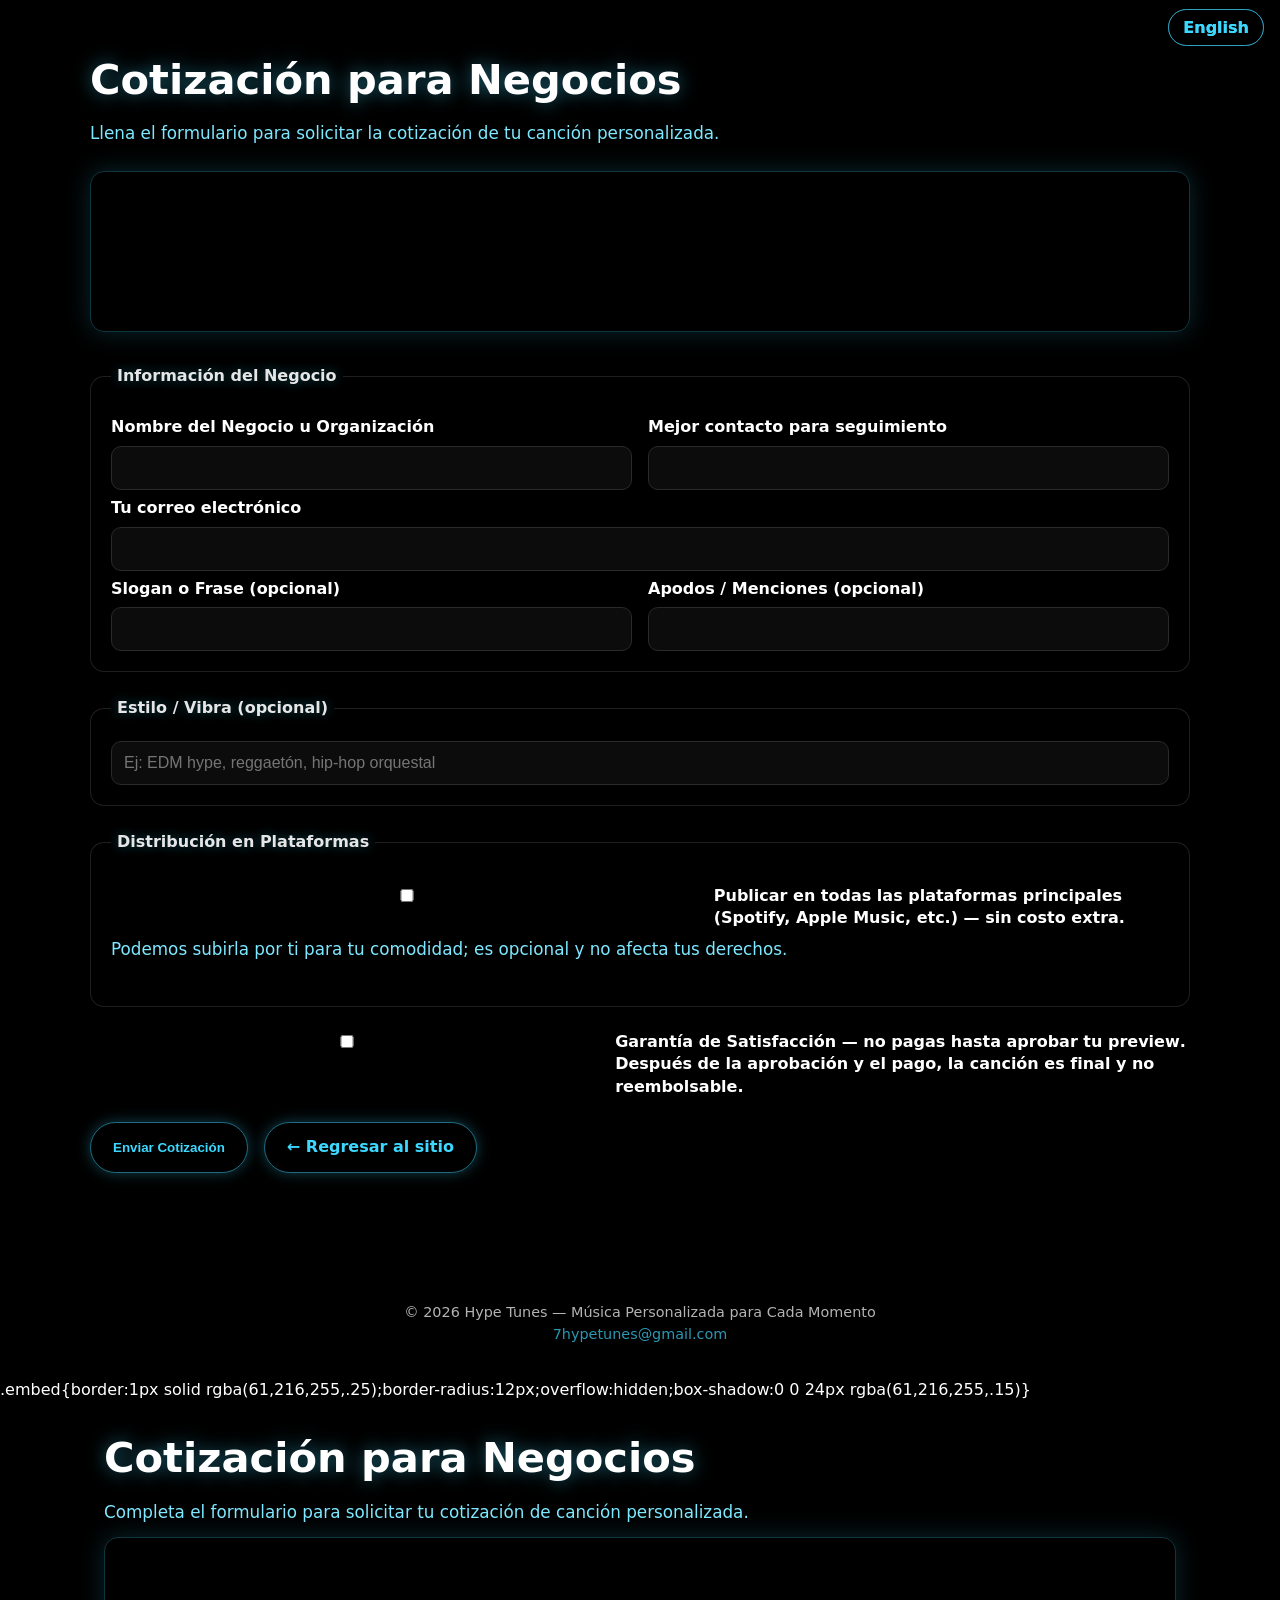
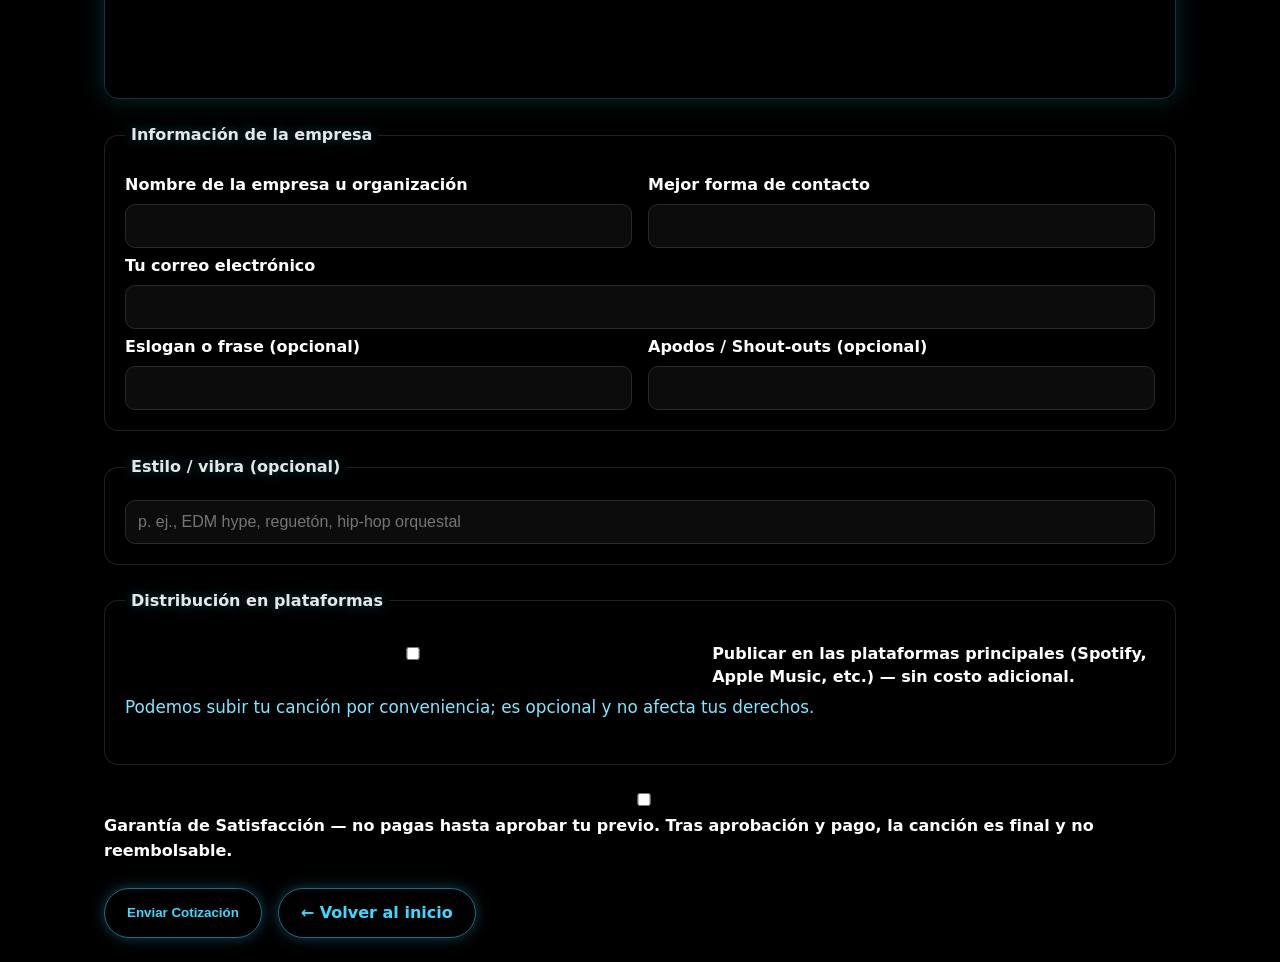
<file: business-order-es.html>
<!doctype html>
<html lang="es">
<head>
<title>Cotización para Negocios | Hype Tunes</title>
<meta name="description" content="Solicita una cotización para un himno personalizado para tu marca o gimnasio.">
<meta charset="utf-8">
<meta name="viewport" content="width=device-width, initial-scale=1">

<link rel="icon" type="image/png" href="images/favicon-32.png" sizes="32x32">
<link rel="apple-touch-icon" href="images/apple-touch-icon.png" sizes="180x180">
<meta name="theme-color" content="#3dd8ff">

<style>
/* GLOBAL */
*{box-sizing:border-box}
html,body{
  margin:0;background:#000;color:#fff;
  font-family:Inter,system-ui,-apple-system,Segoe UI,Roboto;
  line-height:1.55;
}

/* BACKGROUND */
#energy{position:fixed;inset:0;z-index:0;filter:brightness(1.05) contrast(1.05)}
.overlay{
  position:fixed;inset:0;z-index:1;
  background:radial-gradient(ellipse at center,
    rgba(0,0,0,.15) 0%,
    rgba(0,0,0,.65) 55%,
    rgba(0,0,0,.9) 100%)
}

/* LAYOUT */
.container{
  position:relative;z-index:2;
  width:min(1100px,94vw);
  margin:auto;padding:48px 0;
}
h1{
  font-size:clamp(2rem,4vw,2.6rem);
  font-weight:900;margin:0 0 8px;
  text-shadow:0 0 18px rgba(61,216,255,.45)
}
p.hint{
  margin:0 0 24px;
  color:#7de8ff;
  font-size:1.05rem;
}

/* LANGUAGE */
.lang{
  position:fixed;top:16px;right:16px;z-index:3
}
.lang a{
  padding:8px 14px;border-radius:999px;
  border:1px solid rgba(61,216,255,.5);
  color:#3dd8ff;text-decoration:none;font-weight:700;
}
.lang a:hover{
  color:#ff4dd8;border-color:#ff4dd8;
  box-shadow:0 0 16px rgba(255,77,216,.45)
}

/* EMBED */
.embed{
  border:1px solid rgba(61,216,255,.25);
  border-radius:14px;overflow:hidden;
  box-shadow:0 0 24px rgba(61,216,255,.18);
  margin-bottom:32px;
}

/* FORM */
fieldset{
  border:1px solid rgba(255,255,255,.12);
  border-radius:14px;
  padding:20px;margin:24px 0;
  background:rgba(0,0,0,.35);
  backdrop-filter:blur(4px);
}
legend{
  padding:0 6px;
  font-weight:700;
  opacity:.9;
  text-shadow:0 0 12px rgba(61,216,255,.4);
}
label{display:block;margin:6px 0 6px;font-weight:600}
input,select,textarea{
  width:100%;padding:12px;
  border-radius:10px;border:1px solid #2a2a2a;
  background:#0c0c0c;color:#fff;
  font-size:1rem;
}
textarea{min-height:130px;resize:vertical}

.row{display:grid;gap:16px}
.row.two{grid-template-columns:1fr}
@media(min-width:760px){.row.two{grid-template-columns:1fr 1fr}}

/* CHECKBOX */
label.checkbox{
  display:flex;gap:12px;align-items:flex-start;
  line-height:1.4;margin-top:10px;
}
label.checkbox input[type=checkbox]{
  margin-top:4px;
}

/* BUTTONS */
.links-row{
  display:flex;gap:16px;flex-wrap:wrap;
  margin-top:24px;
}
.btn{
  display:inline-block;padding:12px 22px;
  border-radius:999px;font-weight:800;
  text-decoration:none;cursor:pointer;
  border:1px solid rgba(61,216,255,.5);
  color:#3dd8ff;background:transparent;
  box-shadow:0 0 14px rgba(61,216,255,.3);
  transition:.2s ease;
}
.btn:hover{
  color:#ff4dd8;border-color:#ff4dd8;
  box-shadow:0 0 18px rgba(255,77,216,.45)
}

/* FOOTER */
footer{
  margin-top:48px;padding:32px 0;text-align:center;
  opacity:.7;font-size:.9rem
}
footer a{color:#3dd8ff;text-decoration:none}
footer a:hover{color:#ff4dd8}
</style>
</head>

<body>
<canvas id="energy"></canvas>
<div class="overlay"></div>

<div class="lang"><a href="business-order.html">English</a></div>

<div class="container">
  <h1>Cotización para Negocios</h1>
  <p class="hint">Llena el formulario para solicitar la cotización de tu canción personalizada.</p>

  <div class="embed">
    <iframe style="border-radius:14px;" src="https://open.spotify.com/embed/playlist/2nPrdeClSMlgYXi3K6JINV" width="100%" height="152" frameborder="0" allow="encrypted-media"></iframe>
  </div>

  <form name="order-business-es" method="POST" data-netlify="true" netlify-honeypot="bot-field" action="/thanks.html" enctype="multipart/form-data">
    <input type="hidden" name="form-name" value="order-business-es">
    <div style="display:none;"><label>No llenar: <input name="bot-field"></label></div>

    <fieldset>
      <legend>Información del Negocio</legend>
      <div class="row two">
        <div>
          <label for="businessName">Nombre del Negocio u Organización</label>
          <input id="businessName" name="Nombre del Negocio" required>
        </div>
        <div>
          <label for="contactBiz">Mejor contacto para seguimiento</label>
          <input id="contactBiz" name="Contacto (Correo o Teléfono)" required>
        </div>
      </div>

      <div>
        <label for="email">Tu correo electrónico</label>
        <input id="email" type="email" name="Correo" required>
      </div>

      <div class="row two">
        <div>
          <label for="slogan">Slogan o Frase <span class="hint">(opcional)</span></label>
          <input id="slogan" name="Slogan">
        </div>
        <div>
          <label for="nicknames">Apodos / Menciones <span class="hint">(opcional)</span></label>
          <input id="nicknames" name="Menciones">
        </div>
      </div>
    </fieldset>

    <fieldset>
      <legend>Estilo / Vibra <span class="hint">(opcional)</span></legend>
      <input id="styleVibe" name="Estilo / Vibra" placeholder="Ej: EDM hype, reggaetón, hip-hop orquestal">
    </fieldset>

    <fieldset>
      <legend>Distribución en Plataformas</legend>
      <label class="checkbox">
        <input type="checkbox" name="Distribución" value="Sí">
        Publicar en todas las plataformas principales (Spotify, Apple Music, etc.) — sin costo extra.
      </label>
      <p class="hint">Podemos subirla por ti para tu comodidad; es opcional y no afecta tus derechos.</p>
    </fieldset>

    <label class="checkbox">
      <input type="checkbox" required>
      <span>Garantía de Satisfacción — <strong>no pagas hasta aprobar tu preview</strong>. Después de la aprobación y el pago, la canción es final y no reembolsable.</span>
    </label>

    <div data-netlify-recaptcha="true"></div>

    <div class="links-row">
      <button class="btn" type="submit">Enviar Cotización</button>
      <a class="btn" href="index-es.html">← Regresar al sitio</a>
    </div>
  </form>
</div>

<footer>
  © 2026 Hype Tunes — Música Personalizada para Cada Momento<br>
  <a href="mailto:7hypetunes@gmail.com">7hypetunes@gmail.com</a>
</footer>

<script>
/* Lightning Background */
const c=document.getElementById('energy'),ctx=c.getContext('2d');let W,H,DPR=1;
function size(){DPR=Math.min(devicePixelRatio||1,2);W=c.width=Math.floor(innerWidth*DPR);H=c.height=Math.floor(innerHeight*DPR);c.style.width=innerWidth+'px';c.style.height=innerHeight+'px'}
addEventListener('resize',size);size();
const R=(a,b)=>Math.random()*(b-a)+a;
class Bolt{constructor(x0,y0,x1,y1,col,t){this.p=[{x:x0,y:y0}];const dx=x1-x0,dy=y1-y0,d=Math.hypot(dx,dy),n=Math.max(10,Math.min(60,Math.floor(d/20)));for(let i=1;i<n;i++){const s=i/n;let x=x0+dx*s,y=y0+dy*s;const j=(Math.sin(i*12.9898)*43758.5453)%1,o=(j-.5)*(d*.02),nx=-dy/d,ny=dx/d;x+=nx*o;y+=ny*o;this.p.push({x,y})}this.p.push({x:x1,y:y1});this.life=1;this.fade=R(.02,.045);this.c=col;this.t=t;this.g=[{w:t*5,a:.12},{w:t*2.5,a:.18},{w:t,a:.9}]}
draw(){for(const g of this.g){ctx.strokeStyle=this.c;ctx.globalAlpha=g.a*this.life;ctx.lineWidth=g.w*DPR;ctx.lineCap='round';ctx.beginPath();ctx.moveTo(this.p[0].x,this.p[0].y);for(let i=1;i<this.p.length;i++)ctx.lineTo(this.p[i].x,this.p[i].y);ctx.stroke()}ctx.globalAlpha=1}
step(){this.life-=this.fade;return this.life>0}}
let bolts=[];
function spawn(){const e=Math.floor(R(0,4));let x0,y0;if(e===0){x0=R(0,W);y0=-50*DPR}else if(e===1){x0=W+50*DPR;y0=R(0,H)}else if(e===2){x0=R(0,W);y0=H+50*DPR}else{x0=-50*DPR;y0=R(0,H)}const x1=R(W*.25,W*.75),y1=R(H*.25,H*.75),col=Math.random()<.5?'rgba(61,216,255,1)':'rgba(255,77,216,1)',thick=R(1.5,3.2);const main=new Bolt(x0,y0,x1,y1,col,thick);bolts.push(main);if(Math.random()<.6){const n=Math.floor(R(1,3));for(let i=0;i<n;i++){const p=main.p[Math.floor(R(2,main.p.length-2))];const bx=p.x+R(-120*DPR,120*DPR),by=p.y+R(-120*DPR,120*DPR);bolts.push(new Bolt(p.x,p.y,bx,by,col,thick*.7))}}}
(function loop(){ctx.clearRect(0,0,W,H);bolts=bolts.filter(b=>{b.draw();return b.step()});if(Math.random()<.06)spawn();requestAnimationFrame(loop)})();
</script>

</body>
</html>
.embed{border:1px solid rgba(61,216,255,.25);border-radius:12px;overflow:hidden;box-shadow:0 0 24px rgba(61,216,255,.15)}
</style>
</head>
<body>
<canvas id="energy"></canvas><div class="overlay"></div>
<div class="lang"><a href="business-order.html">English</a></div>
<div class="container" style="padding:24px 14px;">
  <h1>Cotización para Negocios</h1>
  <p class="hint" style="margin:8px 0 12px;">Completa el formulario para solicitar tu cotización de canción personalizada.</p>
  <div class="embed" style="margin:10px 0 18px;">
    <iframe style="border-radius:12px;" src="https://open.spotify.com/embed/playlist/2nPrdeClSMlgYXi3K6JINV" width="100%" height="152" frameborder="0" allow="encrypted-media"></iframe>
  </div>

  <form name="order-business-es" method="POST" data-netlify="true" netlify-honeypot="bot-field" action="/thanks-es.html" enctype="multipart/form-data">
    <input type="hidden" name="form-name" value="order-business-es">
    <div style="display:none;"><label>Don’t fill this out: <input name="bot-field"></label></div>

    <fieldset>
      <legend>Información de la empresa</legend>
      <div class="row two">
        <div><label for="businessName">Nombre de la empresa u organización</label><input id="businessName" name="Nombre de la Empresa" required></div>
        <div><label for="contactBiz">Mejor forma de contacto</label><input id="contactBiz" name="Contacto (Email o Teléfono)" required></div>
      </div>
      <div><label for="email">Tu correo electrónico</label><input id="email" type="email" name="email" required></div>
      <div class="row two">
        <div><label for="slogan">Eslogan o frase <span class="hint">(opcional)</span></label><input id="slogan" name="Eslogan"></div>
        <div><label for="nicknames">Apodos / Shout-outs <span class="hint">(opcional)</span></label><input id="nicknames" name="Apodos"></div>
      </div>
    </fieldset>

    <fieldset>
      <legend>Estilo / vibra <span class="hint">(opcional)</span></legend>
      <input id="styleVibe" name="Estilo / vibra" placeholder="p. ej., EDM hype, reguetón, hip‑hop orquestal">
    </fieldset>

    <fieldset>
      <legend>Distribución en plataformas</legend>
      <label class="checkbox">
        <input type="checkbox" name="Distribución en plataformas" value="Sí">
        Publicar en las plataformas principales (Spotify, Apple Music, etc.) — sin costo adicional.
      </label>
      <p class="hint">Podemos subir tu canción por conveniencia; es opcional y no afecta tus derechos.</p>
    </fieldset>

    <label class="terms"><input type="checkbox" required> <span>Garantía de Satisfacción — <strong>no pagas hasta aprobar tu previo</strong>. Tras aprobación y pago, la canción es final y no reembolsable.</span></label>
    <div data-netlify-recaptcha="true"></div>
    <div class="links-row"><button class="btn pill" type="submit">Enviar Cotización</button><a class="btn pill" href="index-es.html">← Volver al inicio</a></div>
  </form>
</div>

<script>
const c=document.getElementById('energy'),ctx=c.getContext('2d');let W,H,DPR=1;
function size(){DPR=Math.min(devicePixelRatio||1,2);W=c.width=Math.floor(innerWidth*DPR);H=c.height=Math.floor(innerHeight*DPR);c.style.width=innerWidth+'px';c.style.height=innerHeight+'px';}
addEventListener('resize',size);size();
const R=(a,b)=>Math.random()*(b-a)+a;
class Bolt{constructor(x0,y0,x1,y1,col,t){this.p=[{x:x0,y:y0}];const dx=x1-x0,dy=y1-y0,d=Math.hypot(dx,dy),n=Math.max(10,Math.min(60,Math.floor(d/20)));for(let i=1;i<n;i++){const s=i/n;let x=x0+dx*s,y=y0+dy*s;const j=(Math.sin(i*12.9898)*43758.5453)%1,o=(j-.5)*(d*.02),nx=-dy/d,ny=dx/d;x+=nx*o;y+=ny*o;this.p.push({x,y});}this.p.push({x:x1,y:y1});this.life=1;this.fade=R(.02,.045);this.c=col;this.t=t;this.g=[{w:t*5,a:.12},{w:t*2.5,a:.18},{w:t,a:.9}];}
draw(){for(const g of this.g){ctx.strokeStyle=this.c;ctx.globalAlpha=g.a*this.life;ctx.lineWidth=g.w*DPR;ctx.lineCap='round';ctx.beginPath();ctx.moveTo(this.p[0].x,this.p[0].y);for(let i=1;i<this.p.length;i++)ctx.lineTo(this.p[i].x,this.p[i].y);ctx.stroke();}ctx.globalAlpha=1;}
step(){this.life-=this.fade;return this.life>0;}}
let bolts=[];
function spawn(){const e=Math.floor(R(0,4));let x0,y0;if(e===0){x0=R(0,W);y0=-50*DPR;} else if(e===1){x0=W+50*DPR;y0=R(0,H);} else if(e===2){x0=R(0,W);y0=H+50*DPR;} else {x0=-50*DPR;y0=R(0,H);}const x1=R(W*.25,W*.75),y1=R(H*.25,H*.75),col=Math.random()<.5?'rgba(61,216,255,1)':'rgba(255,77,216,1)',thick=R(1.5,3.2);const main=new Bolt(x0,y0,x1,y1,col,thick);bolts.push(main);if(Math.random()<.6){const n=Math.floor(R(1,3));for(let i=0;i<n;i++){const p=main.p[Math.floor(R(2,main.p.length-2))];const bx=p.x+R(-120*DPR,120*DPR),by=p.y+R(-120*DPR,120*DPR);bolts.push(new Bolt(p.x,p.y,bx,by,col,thick*.7));}}}
(function loop(){ctx.clearRect(0,0,W,H);bolts=bolts.filter(b=>{b.draw();return b.step();});if(Math.random()<.06)spawn();requestAnimationFrame(loop)})();
</script>

</body></html>
</file>
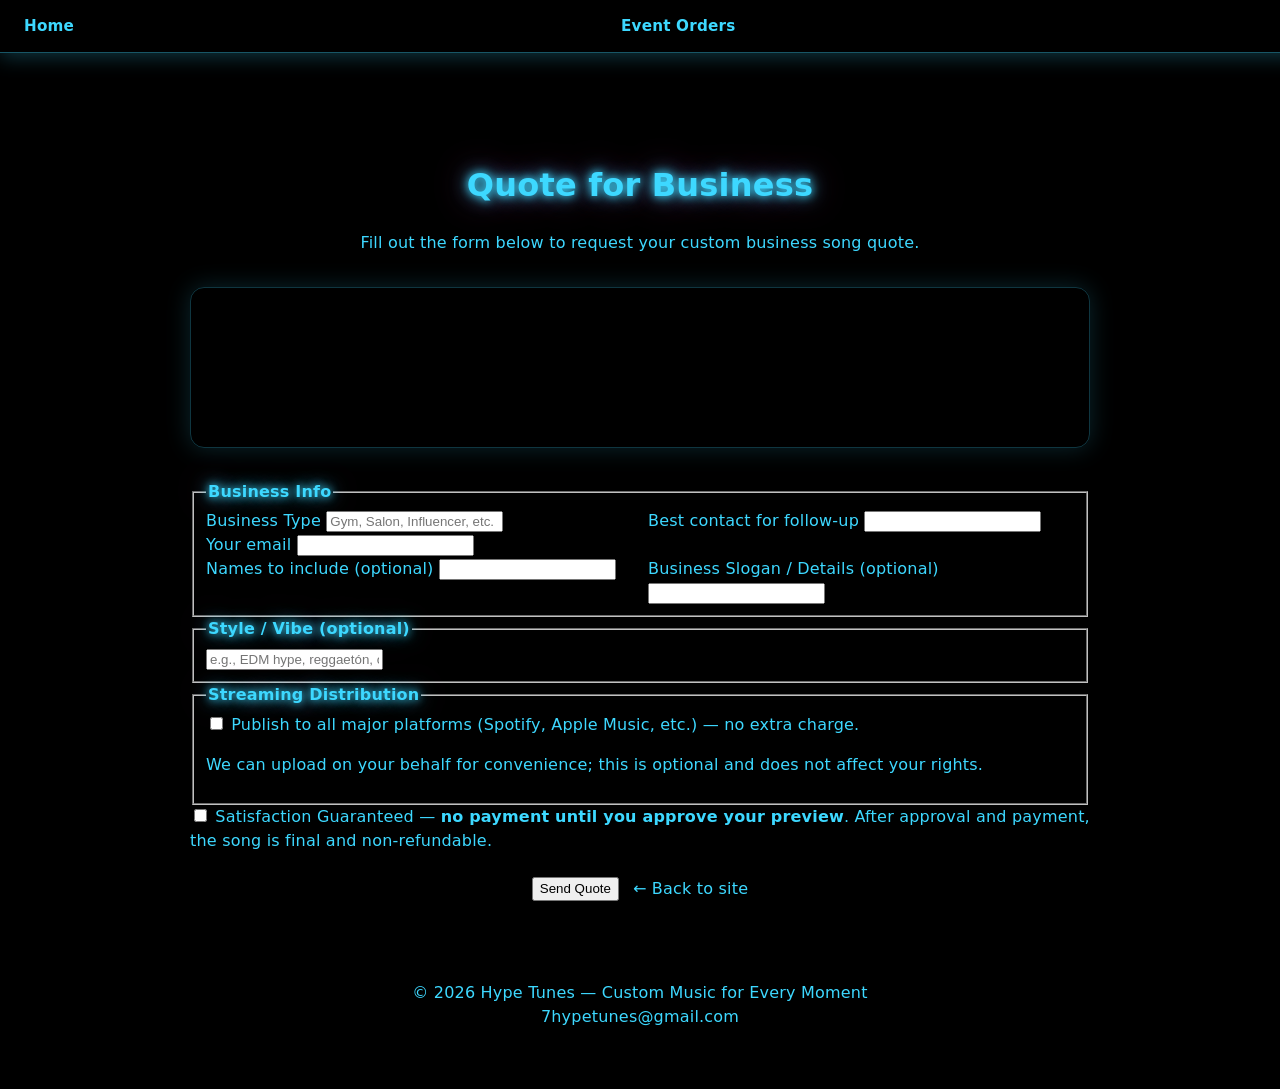
<file: business-order.html>
<!doctype html>
<html lang="en">
<head>
  <title>Quote for Business | Hype Tunes</title>
  <meta name="description" content="Request a quote for a custom business anthem.">
  <meta charset="utf-8">
  <meta name="viewport" content="width=device-width, initial-scale=1">

  <link rel="icon" type="image/png" href="images/favicon-32.png" sizes="32x32">
  <link rel="apple-touch-icon" href="images/apple-touch-icon.png" sizes="180x180">
  <meta name="theme-color" content="#3dd8ff">

  <link rel="stylesheet" href="css/global.css">

  <style>
    .page-top{
      padding-top:140px;
      width:100%;
      max-width:900px;
      margin:0 auto;
    }

    .embed{
      border:1px solid rgba(61,216,255,.25);
      border-radius:14px;
      overflow:hidden;
      box-shadow:0 0 24px rgba(61,216,255,.18);
      margin:32px 0;
    }

    .row{
      display:grid;
      gap:16px;
    }

    @media(min-width:760px){
      .row.two{grid-template-columns:1fr 1fr;}
    }
  </style>
</head>

<body>

  <!-- BACKGROUND -->
  <canvas id="energy"></canvas>

  <!-- NAVIGATION -->
  <nav class="top-nav">
    <div class="nav-left">
      <a href="index.html" class="nav-link">Home</a>
    </div>

    <div class="nav-center">
      <div class="desktop-links">
        <a href="../event-order.html" class="nav-link">Event Orders</a>
      </div>

      <div class="order-dropdown">
        <button class="order-btn nav-link">Order ▾</button>
        <div class="order-menu">
          <a href="event-order.html">Event Orders</a>
        </div>
      </div>
    </div>

    <div class="nav-right">
      <a href="business-order-es.html" class="nav-link">ES</a>
    </div>
  </nav>

  <!-- PAGE CONTENT -->
  <div class="page-top">

    <h1 style="text-align:center;">Quote for Business</h1>
    <p class="hint" style="text-align:center;">
      Fill out the form below to request your custom business song quote.
    </p>

    <!-- SPOTIFY PREVIEW -->
    <div class="embed">
      <iframe
        style="border-radius:14px;"
        src="https://open.spotify.com/embed/playlist/2nPrdeClSMlgYXi3K6JINV"
        width="100%" height="152" frameborder="0" allow="encrypted-media">
      </iframe>
    </div>

    <!-- FORM -->
    <form name="order-business" method="POST" data-netlify="true" netlify-honeypot="bot-field" action="/thanks.html" enctype="multipart/form-data">
      <input type="hidden" name="form-name" value="order-business">
      <div style="display:none;">
        <label>Don’t fill this out: <input name="bot-field"></label>
      </div>

      <fieldset>
        <legend>Business Info</legend>

        <div class="row two">
          <div>
            <label for="businessType">Business Type</label>
            <input id="businessType" name="Business Type" placeholder="Gym, Salon, Influencer, etc." required>
          </div>

          <div>
            <label for="contactBiz">Best contact for follow-up</label>
            <input id="contactBiz" name="Contact (Email or Phone)" required>
          </div>
        </div>

        <div>
          <label for="email">Your email</label>
          <input id="email" type="email" name="email" required>
        </div>

        <div class="row two">
          <div>
            <label for="names">Names to include <span class="hint">(optional)</span></label>
            <input id="names" name="Names">
          </div>

          <div>
            <label for="slogan">Business Slogan / Details <span class="hint">(optional)</span></label>
            <input id="slogan" name="Business Slogan">
          </div>
        </div>
      </fieldset>

      <fieldset>
        <legend>Style / Vibe <span class="hint">(optional)</span></legend>
        <input id="styleVibe" name="Style / vibe" placeholder="e.g., EDM hype, reggaetón, orchestral hip-hop">
      </fieldset>

      <fieldset>
        <legend>Streaming Distribution</legend>
        <label class="checkbox">
          <input type="checkbox" name="Streaming distribution" value="Yes">
          Publish to all major platforms (Spotify, Apple Music, etc.) — no extra charge.
        </label>
        <p class="hint">
          We can upload on your behalf for convenience; this is optional and does not affect your rights.
        </p>
      </fieldset>

      <label class="checkbox">
        <input type="checkbox" required>
        <span>Satisfaction Guaranteed — <strong>no payment until you approve your preview</strong>. After approval and payment, the song is final and non-refundable.</span>
      </label>

      <div data-netlify-recaptcha="true"></div>

      <div class="links-row" style="margin-top:24px;">
        <button class="btn pill" type="submit">Send Quote</button>
        <a class="btn pill" href="index.html">← Back to site</a>
      </div>
    </form>

  </div>

  <!-- FOOTER -->
  <footer>
    © 2026 Hype Tunes — Custom Music for Every Moment<br>
    <a href="mailto:7hypetunes@gmail.com">7hypetunes@gmail.com</a>
  </footer>

  <!-- MOBILE DROPDOWN SCRIPT -->
  <script>
    document.querySelector(".order-btn").addEventListener("click", () => {
      document.querySelector(".order-dropdown").classList.toggle("open");
    });
  </script>

  <!-- LIGHTNING SCRIPT -->
  <script>
    const c=document.getElementById('energy'),ctx=c.getContext('2d');let W,H,DPR=1;
    function size(){DPR=Math.min(devicePixelRatio||1,2);W=c.width=Math.floor(innerWidth*DPR);H=c.height=Math.floor(innerHeight*DPR);c.style.width=innerWidth+'px';c.style.height=innerHeight+'px'}
    addEventListener('resize',size);size();
    const R=(a,b)=>Math.random()*(b-a)+a;
    class Bolt{constructor(x0,y0,x1,y1,col,t){this.p=[{x:x0,y:y0}];const dx=x1-x0,dy=y1-y0,d=Math.hypot(dx,dy),n=Math.max(10,Math.min(60,Math.floor(d/20)));for(let i=1;i<n;i++){const s=i/n;let x=x0+dx*s,y=y0+dy*s;const j=(Math.sin(i*12.9898)*43758.5453)%1,o=(j-.5)*(d*.02),nx=-dy/d,ny=dx/d;x+=nx*o;y+=ny*o;this.p.push({x,y})}this.p.push({x:x1,y:y1});this.life=1;this.fade=R(.02,.045);this.c=col;this.t=t;this.g=[{w:t*5,a:.12},{w:t*2.5,a:.18},{w:t,a:.9}]}
    draw(){for(const g of this.g){ctx.strokeStyle=this.c;ctx.globalAlpha=g.a*this.life;ctx.lineWidth=g.w*DPR;ctx.lineCap='round';ctx.beginPath();ctx.moveTo(this.p[0].x,this.p[0].y);for(let i=1;i<this.p.length;i++)ctx.lineTo(this
</file>
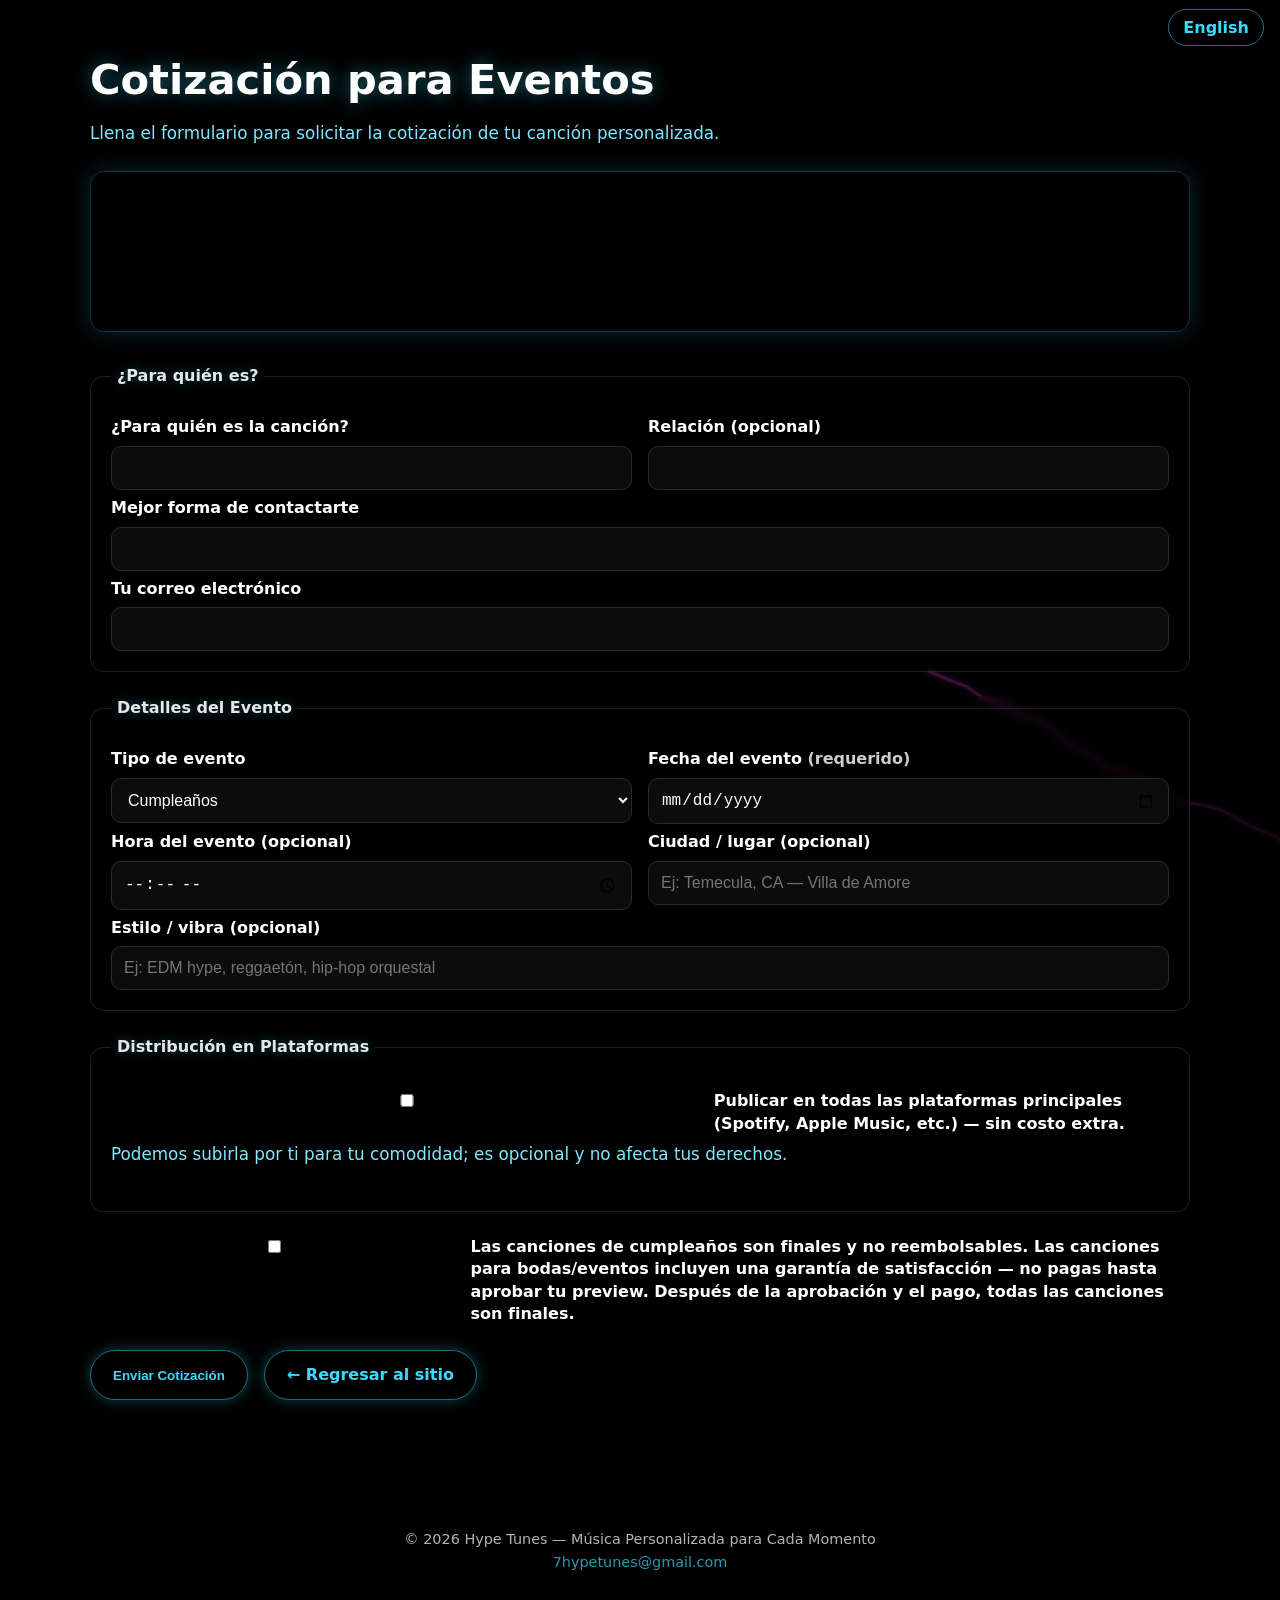
<file: event-order-es.html>
<!doctype html>
<html lang="es">
<head>
<title>Cotización para Eventos | Hype Tunes</title>
<meta name="description" content="Solicita una cotización para una canción personalizada para cumpleaños, bodas y momentos especiales.">
<meta charset="utf-8">
<meta name="viewport" content="width=device-width, initial-scale=1">

<link rel="icon" type="image/png" href="images/favicon-32.png" sizes="32x32">
<link rel="apple-touch-icon" href="images/apple-touch-icon.png" sizes="180x180">
<meta name="theme-color" content="#3dd8ff">

<style>
/* GLOBAL */
*{box-sizing:border-box}
html,body{
  margin:0;background:#000;color:#fff;
  font-family:Inter,system-ui,-apple-system,Segoe UI,Roboto;
  line-height:1.55;
}

/* BACKGROUND */
#energy{position:fixed;inset:0;z-index:0;filter:brightness(1.05) contrast(1.05)}
.overlay{
  position:fixed;inset:0;z-index:1;
  background:radial-gradient(ellipse at center,
    rgba(0,0,0,.15) 0%,
    rgba(0,0,0,.65) 55%,
    rgba(0,0,0,.9) 100%)
}

/* LAYOUT */
.container{
  position:relative;z-index:2;
  width:min(1100px,94vw);
  margin:auto;padding:48px 0;
}
h1{
  font-size:clamp(2rem,4vw,2.6rem);
  font-weight:900;margin:0 0 8px;
  text-shadow:0 0 18px rgba(61,216,255,.45)
}
p.hint{
  margin:0 0 24px;
  color:#7de8ff;
  font-size:1.05rem;
}

/* LANGUAGE */
.lang{
  position:fixed;top:16px;right:16px;z-index:3
}
.lang a{
  padding:8px 14px;border-radius:999px;
  border:1px solid rgba(61,216,255,.5);
  color:#3dd8ff;text-decoration:none;font-weight:700;
}
.lang a:hover{
  color:#ff4dd8;border-color:#ff4dd8;
  box-shadow:0 0 16px rgba(255,77,216,.45)
}

/* EMBED */
.embed{
  border:1px solid rgba(61,216,255,.25);
  border-radius:14px;overflow:hidden;
  box-shadow:0 0 24px rgba(61,216,255,.18);
  margin-bottom:32px;
}

/* FORM */
fieldset{
  border:1px solid rgba(255,255,255,.12);
  border-radius:14px;
  padding:20px;margin:24px 0;
  background:rgba(0,0,0,.35);
  backdrop-filter:blur(4px);
}
legend{
  padding:0 6px;
  font-weight:700;
  opacity:.9;
  text-shadow:0 0 12px rgba(61,216,255,.4);
}
label{display:block;margin:6px 0 6px;font-weight:600}
input,select,textarea{
  width:100%;padding:12px;
  border-radius:10px;border:1px solid #2a2a2a;
  background:#0c0c0c;color:#fff;
  font-size:1rem;
}
textarea{min-height:130px;resize:vertical}

.row{display:grid;gap:16px}
.row.two{grid-template-columns:1fr}
@media(min-width:760px){.row.two{grid-template-columns:1fr 1fr}}

/* CHECKBOX */
label.checkbox{
  display:flex;gap:12px;align-items:flex-start;
  line-height:1.4;margin-top:10px;
}
label.checkbox input[type=checkbox]{
  margin-top:4px;
}

/* BUTTONS */
.links-row{
  display:flex;gap:16px;flex-wrap:wrap;
  margin-top:24px;
}
.btn{
  display:inline-block;padding:12px 22px;
  border-radius:999px;font-weight:800;
  text-decoration:none;cursor:pointer;
  border:1px solid rgba(61,216,255,.5);
  color:#3dd8ff;background:transparent;
  box-shadow:0 0 14px rgba(61,216,255,.3);
  transition:.2s ease;
}
.btn:hover{
  color:#ff4dd8;border-color:#ff4dd8;
  box-shadow:0 0 18px rgba(255,77,216,.45)
}

/* FOOTER */
footer{
  margin-top:48px;padding:32px 0;text-align:center;
  opacity:.7;font-size:.9rem
}
footer a{color:#3dd8ff;text-decoration:none}
footer a:hover{color:#ff4dd8}
</style>
</head>

<body>
<canvas id="energy"></canvas>
<div class="overlay"></div>

<div class="lang"><a href="event-order.html">English</a></div>

<div class="container">
  <h1>Cotización para Eventos</h1>
  <p class="hint">Llena el formulario para solicitar la cotización de tu canción personalizada.</p>

  <div class="embed">
    <iframe style="border-radius:14px;" src="https://open.spotify.com/embed/playlist/4ijkM85s1AEWoaRVdK7ODs" width="100%" height="152" frameborder="0" allow="encrypted-media"></iframe>
  </div>

  <form name="order-events-es" method="POST" data-netlify="true" netlify-honeypot="bot-field" action="/thanks.html" enctype="multipart/form-data">
    <input type="hidden" name="form-name" value="order-events-es">
    <div style="display:none;"><label>No llenar: <input name="bot-field"></label></div>

    <fieldset>
      <legend>¿Para quién es?</legend>
      <div class="row two">
        <div>
          <label for="recipientEvt">¿Para quién es la canción?</label>
          <input id="recipientEvt" name="Destinatario" required>
        </div>
        <div>
          <label for="relationshipEvt">Relación <span class="hint">(opcional)</span></label>
          <input id="relationshipEvt" name="Relación">
        </div>
      </div>

      <div>
        <label for="contactEvt">Mejor forma de contactarte</label>
        <input id="contactEvt" name="Contacto (Correo o Teléfono)" required>
      </div>

      <div>
        <label for="email">Tu correo electrónico</label>
        <input id="email" type="email" name="Correo" required>
      </div>
    </fieldset>

    <fieldset>
      <legend>Detalles del Evento</legend>

      <div class="row two">
        <div>
          <label for="eventType">Tipo de evento</label>
          <select id="eventType" name="Tipo de Evento">
            <option>Cumpleaños</option>
            <option>Boda</option>
            <option>Aniversario</option>
            <option>Graduación</option>
            <option>Walkout / Entrada</option>
            <option>Otro</option>
          </select>
        </div>

        <div>
          <label for="eventDate">Fecha del evento <span style="opacity:.8">(requerido)</span></label>
          <input id="eventDate" type="date" name="Fecha del Evento" required>
        </div>
      </div>

      <div class="row two">
        <div>
          <label for="eventTime">Hora del evento <span class="hint">(opcional)</span></label>
          <input id="eventTime" type="time" name="Hora del Evento">
        </div>

        <div>
          <label for="eventLocation">Ciudad / lugar <span class="hint">(opcional)</span></label>
          <input id="eventLocation" name="Lugar del Evento" placeholder="Ej: Temecula, CA — Villa de Amore">
        </div>
      </div>

      <div>
        <label for="styleVibe">Estilo / vibra <span class="hint">(opcional)</span></label>
        <input id="styleVibe" name="Estilo / Vibra" placeholder="Ej: EDM hype, reggaetón, hip-hop orquestal">
      </div>
    </fieldset>

    <fieldset>
      <legend>Distribución en Plataformas</legend>
      <label class="checkbox">
        <input type="checkbox" name="Distribución" value="Sí">
        Publicar en todas las plataformas principales (Spotify, Apple Music, etc.) — sin costo extra.
      </label>
      <p class="hint">Podemos subirla por ti para tu comodidad; es opcional y no afecta tus derechos.</p>
    </fieldset>

    <label class="checkbox">
      <input type="checkbox" required>
      <span>Las canciones de cumpleaños son <strong>finales y no reembolsables</strong>. Las canciones para bodas/eventos incluyen una <strong>garantía de satisfacción</strong> — no pagas hasta aprobar tu preview. Después de la aprobación y el pago, todas las canciones son finales.</span>
    </label>

    <div data-netlify-recaptcha="true"></div>

    <div class="links-row">
      <button class="btn" type="submit">Enviar Cotización</button>
      <a class="btn" href="index-es.html">← Regresar al sitio</a>
    </div>
  </form>
</div>

<footer>
  © 2026 Hype Tunes — Música Personalizada para Cada Momento<br>
  <a href="mailto:7hypetunes@gmail.com">7hypetunes@gmail.com</a>
</footer>

<script>
/* Lightning Background */
const c=document.getElementById('energy'),ctx=c.getContext('2d');let W,H,DPR=1;
function size(){DPR=Math.min(devicePixelRatio||1,2);W=c.width=Math.floor(innerWidth*DPR);H=c.height=Math.floor(innerHeight*DPR);c.style.width=innerWidth+'px';c.style.height=innerHeight+'px'}
addEventListener('resize',size);size();
const R=(a,b)=>Math.random()*(b-a)+a;
class Bolt{constructor(x0,y0,x1,y1,col,t){this.p=[{x:x0,y:y0}];const dx=x1-x0,dy=y1-y0,d=Math.hypot(dx,dy),n=Math.max(10,Math.min(60,Math.floor(d/20)));for(let i=1;i<n;i++){const s=i/n;let x=x0+dx*s,y=y0+dy*s;const j=(Math.sin(i*12.9898)*43758.5453)%1,o=(j-.5)*(d*.02),nx=-dy/d,ny=dx/d;x+=nx*o;y+=ny*o;this.p.push({x,y})}this.p.push({x:x1,y:y1});this.life=1;this.fade=R(.02,.045);this.c=col;this.t=t;this.g=[{w:t*5,a:.12},{w:t*2.5,a:.18},{w:t,a:.9}]}
draw(){for(const g of this.g){ctx.strokeStyle=this.c;ctx.globalAlpha=g.a*this.life;ctx.lineWidth=g.w*DPR;ctx.lineCap='round';ctx.beginPath();ctx.moveTo(this.p[0].x,this.p[0].y);for(let i=1;i<this.p.length;i++)ctx.lineTo(this.p[i].x,this.p[i].y);ctx.stroke()}ctx.globalAlpha=1}
step(){this.life-=this.fade;return this.life>0}}
let bolts=[];
function spawn(){const e=Math.floor(R(0,4));let x0,y0;if(e===0){x0=R(0,W);y0=-50*DPR}else if(e===1){x0=W+50*DPR;y0=R(0,H)}else if(e===2){x0=R(0,W);y0=H+50*DPR}else{x0=-50*DPR;y0=R(0,H)}const x1=R(W*.25,W*.75),y1=R(H*.25,H*.75),col=Math.random()<.5?'rgba(61,216,255,1)':'rgba(255,77,216,1)',thick=R(1.5,3.2);const main=new Bolt(x0,y0,x1,y1,col,thick);bolts.push(main);if(Math.random()<.6){const n=Math.floor(R(1,3));for(let i=0;i<n;i++){const p=main.p[Math.floor(R(2,main.p.length-2))];const bx=p.x+R(-120*DPR,120*DPR),by=p.y+R(-120*DPR,120*DPR);bolts.push(new Bolt(p.x,p.y,bx,by,col,thick*.7))}}}
(function loop(){ctx.clearRect(0,0,W,H);bolts=bolts.filter(b=>{b.draw();return b.step()});if(Math.random()<.06)spawn();requestAnimationFrame(loop)})();
</script>

</body>
</html>
</file>
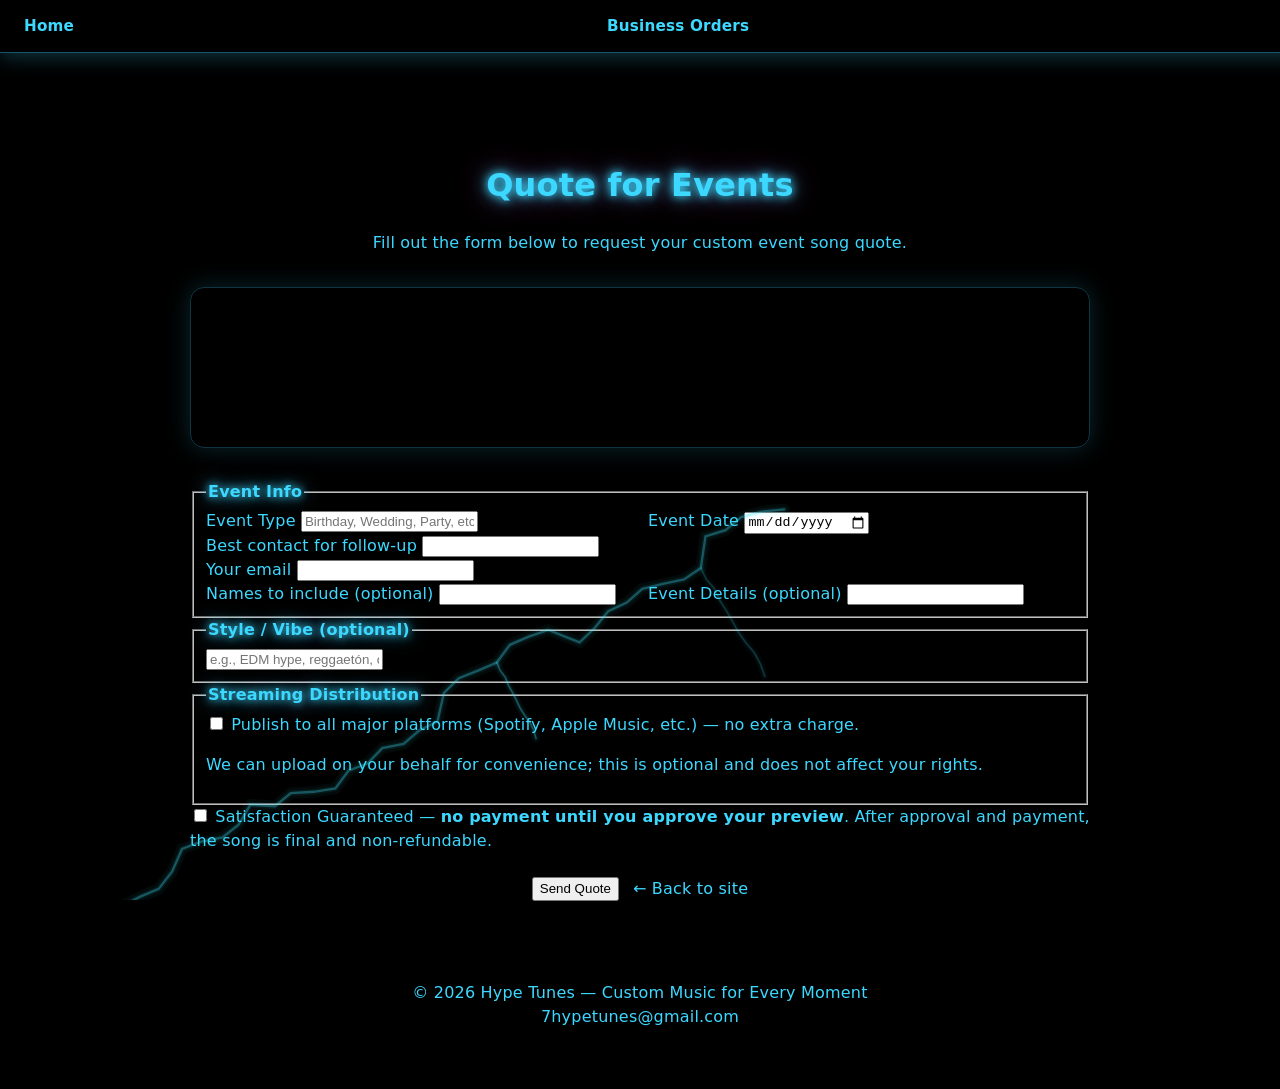
<file: event-order.html>
<!doctype html>
<html lang="en">
<head>
  <title>Quote for Events | Hype Tunes</title>
  <meta name="description" content="Request a quote for a custom event anthem.">
  <meta charset="utf-8">
  <meta name="viewport" content="width=device-width, initial-scale=1">

  <link rel="icon" type="image/png" href="images/favicon-32.png" sizes="32x32">
  <link rel="apple-touch-icon" href="images/apple-touch-icon.png" sizes="180x180">
  <meta name="theme-color" content="#3dd8ff">

  <link rel="stylesheet" href="css/global.css">

  <style>
    .page-top{
      padding-top:140px;
      width:100%;
      max-width:900px;
      margin:0 auto;
    }

    .embed{
      border:1px solid rgba(61,216,255,.25);
      border-radius:14px;
      overflow:hidden;
      box-shadow:0 0 24px rgba(61,216,255,.18);
      margin:32px 0;
    }

    .row{
      display:grid;
      gap:16px;
    }

    @media(min-width:760px){
      .row.two{grid-template-columns:1fr 1fr;}
    }
  </style>
</head>

<body>

  <!-- BACKGROUND -->
  <canvas id="energy"></canvas>

  <!-- NAVIGATION -->
  <nav class="top-nav">
    <div class="nav-left">
      <a href="index.html" class="nav-link">Home</a>
    </div>

    <div class="nav-center">
      <div class="desktop-links">
        <a href="business-order.html" class="nav-link">Business Orders</a>
      </div>

      <div class="order-dropdown">
        <button class="order-btn nav-link">Order ▾</button>
        <div class="order-menu">
          <a href="business-order.html">Business Orders</a>
        </div>
      </div>
    </div>

    <div class="nav-right">
      <a href="event-order-es.html" class="nav-link">ES</a>
    </div>
  </nav>

  <!-- PAGE CONTENT -->
  <div class="page-top">

    <h1 style="text-align:center;">Quote for Events</h1>
    <p class="hint" style="text-align:center;">
      Fill out the form below to request your custom event song quote.
    </p>

    <!-- SPOTIFY PREVIEW -->
    <div class="embed">
      <iframe
        style="border-radius:14px;"
        src="https://open.spotify.com/embed/playlist/4ijkM85s1AEWoaRVdK7ODs"
        width="100%" height="152" frameborder="0" allow="encrypted-media">
      </iframe>
    </div>

    <!-- FORM -->
    <form name="order-event" method="POST" data-netlify="true" netlify-honeypot="bot-field" action="/thanks.html" enctype="multipart/form-data">
      <input type="hidden" name="form-name" value="order-event">
      <div style="display:none;">
        <label>Don’t fill this out: <input name="bot-field"></label>
      </div>

      <fieldset>
        <legend>Event Info</legend>

        <div class="row two">
          <div>
            <label for="eventType">Event Type</label>
            <input id="eventType" name="Event Type" placeholder="Birthday, Wedding, Party, etc." required>
          </div>

          <div>
            <label for="eventDate">Event Date</label>
            <input id="eventDate" type="date" name="Event Date" required>
          </div>
        </div>

        <div>
          <label for="contactEvent">Best contact for follow-up</label>
          <input id="contactEvent" name="Contact (Email or Phone)" required>
        </div>

        <div>
          <label for="email">Your email</label>
          <input id="email" type="email" name="email" required>
        </div>

        <div class="row two">
          <div>
            <label for="names">Names to include <span class="hint">(optional)</span></label>
            <input id="names" name="Names">
          </div>

          <div>
            <label for="details">Event Details <span class="hint">(optional)</span></label>
            <input id="details" name="Event Details">
          </div>
        </div>
      </fieldset>

      <fieldset>
        <legend>Style / Vibe <span class="hint">(optional)</span></legend>
        <input id="styleVibe" name="Style / Vibe" placeholder="e.g., EDM hype, reggaetón, orchestral hip-hop">
      </fieldset>

      <fieldset>
        <legend>Streaming Distribution</legend>
        <label class="checkbox">
          <input type="checkbox" name="Streaming Distribution" value="Yes">
          Publish to all major platforms (Spotify, Apple Music, etc.) — no extra charge.
        </label>
        <p class="hint">
          We can upload on your behalf for convenience; this is optional and does not affect your rights.
        </p>
      </fieldset>

      <label class="checkbox">
        <input type="checkbox" required>
        <span>Satisfaction Guaranteed — <strong>no payment until you approve your preview</strong>. After approval and payment, the song is final and non-refundable.</span>
      </label>

      <div data-netlify-recaptcha="true"></div>

      <div class="links-row" style="margin-top:24px;">
        <button class="btn pill" type="submit">Send Quote</button>
        <a class="btn pill" href="index.html">← Back to site</a>
      </div>
    </form>

  </div>

  <!-- FOOTER -->
  <footer>
    © 2026 Hype Tunes — Custom Music for Every Moment<br>
    <a href="mailto:7hypetunes@gmail.com">7hypetunes@gmail.com</a>
  </footer>

  <!-- MOBILE DROPDOWN SCRIPT -->
  <script>
    document.querySelector(".order-btn").addEventListener("click", () => {
      document.querySelector(".order-dropdown").classList.toggle("open");
    });
  </script>

  <!-- LIGHTNING SCRIPT -->
  <script>
    const c=document.getElementById('energy'),ctx=c.getContext('2d');let W,H,DPR=1;
    function size(){DPR=Math.min(devicePixelRatio||1,2);W=c.width=Math.floor(innerWidth*DPR);H=c.height=Math.floor(innerHeight*DPR);c.style.width=innerWidth+'px';c.style.height=innerHeight+'px'}
    addEventListener('resize',size);size();
    const R=(a,b)=>Math.random()*(b-a)+a;
    class Bolt{constructor(x0,y0,x1,y1,col,t){this.p=[{x:x0,y:y0}];const dx=x1-x0,dy=y1-y0,d=Math.hypot(dx,dy),n=Math.max(10,Math.min(60,Math.floor(d/20)));for(let i=1;i<n;i++){const s=i/n;let x=x0+dx*s,y=y0+dy*s;const j=(Math.sin(i*12.9898)*43758.5453)%1,o=(j-.5)*(d*.02),nx=-dy/d,ny=dx/d;x+=nx*o;y+=ny*o;this.p.push({x,y})}this.p.push({x:x1,y:y1});this.life=1;this.fade=R(.02,.045);this.c=col;this.t=t;this.g=[{w:t*5,a:.12},{w:t*2.5,a:.18},{w:t,a:.9}]}
    draw(){for(const g of this.g){ctx.strokeStyle=this.c;ctx.globalAlpha=g.a*this.life;ctx.lineWidth=g.w*DPR;ctx.lineCap='round';ctx.beginPath();ctx.moveTo(this.p[0].x,this.p[0].y);for(let i=1;i<this.p.length;i++)ctx.lineTo(this.p[i].x,this.p[i].y);ctx.stroke()}ctx.globalAlpha=1}
    step(){this.life-=this.fade;return this.life>0}}
    let bolts=[];
    function spawn(){const e=Math.floor(R(0,4));let x0,y0;if(e===0){x0=R(0,W);y0=-50*DPR}else if(e===1){x0=W+50*DPR;y0=R(0,H)}else if(e===2){x0=R(0,W);y0=H+50*DPR}else{x0=-50*DPR;y0=R(0,H)}const x1=R(W*.25,W*.75),y1=R(H*.25,H*.75),col=Math.random()<.5?'rgba(61,216,255,1)':'rgba(255,77,216,1)',thick=R(1.5,3.2);const main=new Bolt(x0,y0,x1,y1,col,thick);bolts.push(main);if(Math.random()<.6){const n=Math.floor(R(1,3));for(let i=0;i<n;i++){const p=main.p[Math.floor(R(2,main.p.length-2))];const bx=p.x+R(-120*DPR,120*DPR),by=p.y+R(-120*DPR,120*DPR);bolts.push(new Bolt(p.x,p.y,bx,by,col,thick*.7))}}}
    (function loop(){ctx.clearRect(0,0,W,H);bolts=bolts.filter(b=>{b.draw();return b.step()});if(Math.random()<.06)spawn();requestAnimationFrame(loop)})();
  </script>

</body>
</html>
</file>
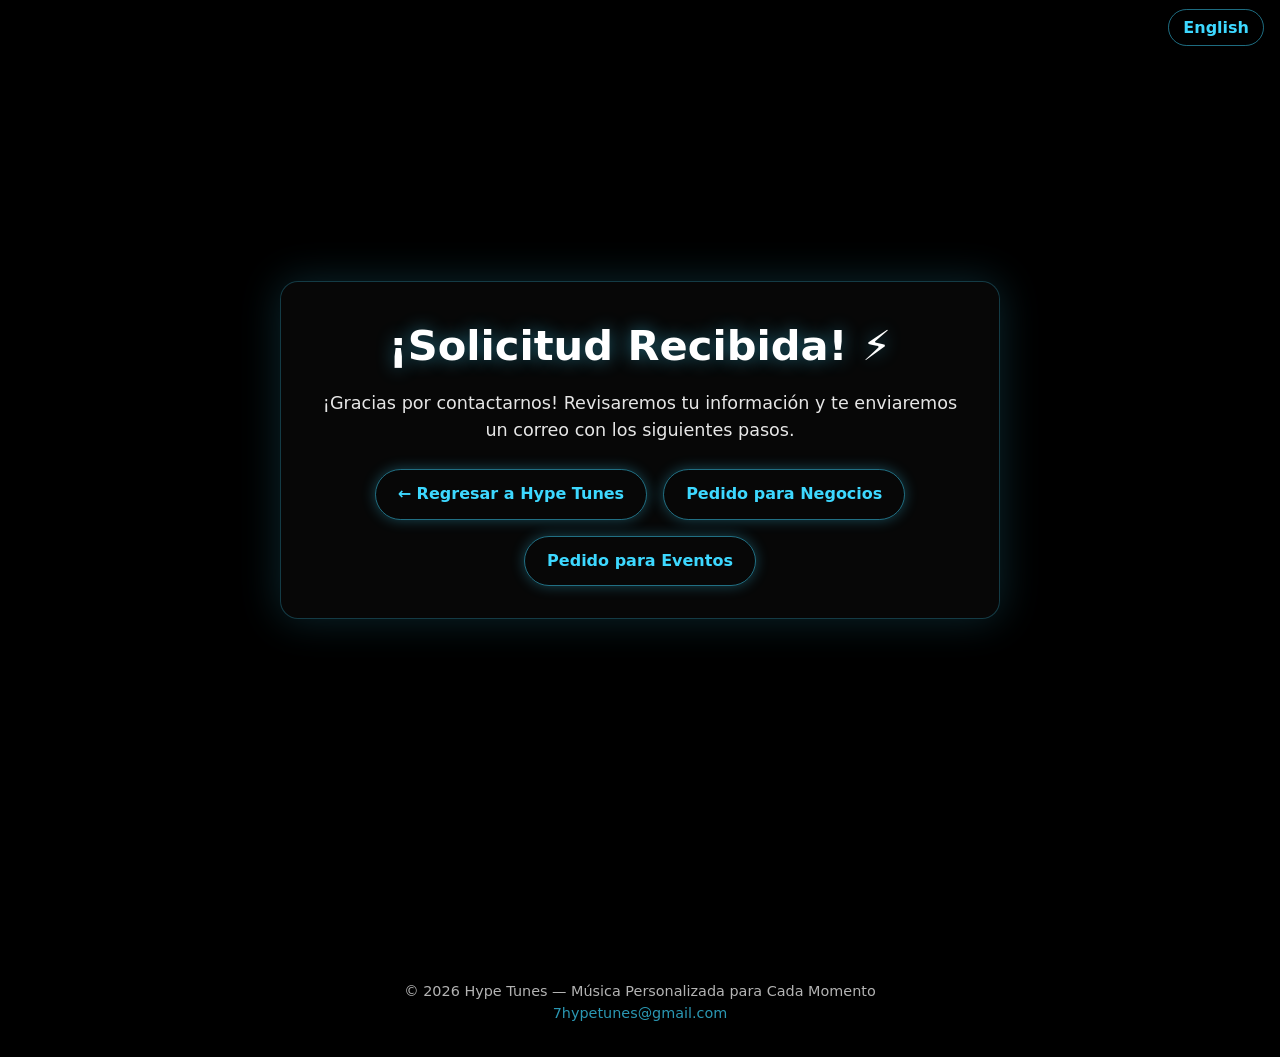
<file: thanks-es.html>
<!doctype html>
<html lang="es">
<head>
<title>¡Gracias! | Hype Tunes</title>
<meta name="description" content="¡Gracias! Recibimos tu solicitud y te contactaremos con los siguientes pasos.">
<meta charset="utf-8">
<meta name="viewport" content="width=device-width, initial-scale=1">

<link rel="icon" type="image/png" href="images/favicon-32.png" sizes="32x32">
<link rel="apple-touch-icon" href="images/apple-touch-icon.png" sizes="180x180">
<meta name="theme-color" content="#3dd8ff">

<style>
/* GLOBAL */
*{box-sizing:border-box}
html,body{
  margin:0;background:#000;color:#fff;
  font-family:Inter,system-ui,-apple-system,Segoe UI,Roboto;
  line-height:1.55;
}

/* BACKGROUND */
#energy{position:fixed;inset:0;z-index:0;filter:brightness(1.05) contrast(1.05)}
.overlay{
  position:fixed;inset:0;z-index:1;
  background:radial-gradient(ellipse at center,
    rgba(0,0,0,.15) 0%,
    rgba(0,0,0,.65) 55%,
    rgba(0,0,0,.9) 100%)
}

/* LAYOUT */
.container{
  position:relative;z-index:2;
  width:min(1100px,94vw);
  margin:auto;
  min-height:100vh;
  display:flex;
  justify-content:center;
  align-items:center;
  padding:48px 0;
}

/* CARD */
.card{
  width:min(720px,96vw);
  padding:32px 28px;
  text-align:center;
  border:1px solid rgba(61,216,255,.25);
  border-radius:18px;
  background:rgba(10,10,10,.7);
  backdrop-filter:blur(6px);
  box-shadow:0 0 40px rgba(61,216,255,.18);
}
h1{
  font-size:clamp(2rem,4vw,2.6rem);
  font-weight:900;margin:0 0 12px;
  text-shadow:0 0 18px rgba(61,216,255,.45)
}
p{
  opacity:.9;
  margin:0 0 24px;
  font-size:1.1rem;
}

/* LANGUAGE */
.lang{
  position:fixed;top:16px;right:16px;z-index:3
}
.lang a{
  padding:8px 14px;border-radius:999px;
  border:1px solid rgba(61,216,255,.5);
  color:#3dd8ff;text-decoration:none;font-weight:700;
}
.lang a:hover{
  color:#ff4dd8;border-color:#ff4dd8;
  box-shadow:0 0 16px rgba(255,77,216,.45)
}

/* BUTTONS */
.links-row{
  display:flex;gap:16px;flex-wrap:wrap;
  justify-content:center;
  margin-top:16px;
}
.btn{
  display:inline-block;padding:12px 22px;
  border-radius:999px;font-weight:800;
  text-decoration:none;cursor:pointer;
  border:1px solid rgba(61,216,255,.5);
  color:#3dd8ff;background:transparent;
  box-shadow:0 0 14px rgba(61,216,255,.3);
  transition:.2s ease;
}
.btn:hover{
  color:#ff4dd8;border-color:#ff4dd8;
  box-shadow:0 0 18px rgba(255,77,216,.45)
}

/* FOOTER */
footer{
  margin-top:48px;padding:32px 0;text-align:center;
  opacity:.7;font-size:.9rem
}
footer a{color:#3dd8ff;text-decoration:none}
footer a:hover{color:#ff4dd8}
</style>
</head>

<body>
<canvas id="energy"></canvas>
<div class="overlay"></div>

<div class="lang"><a href="thanks.html">English</a></div>

<div class="container">
  <div class="card">
    <h1>¡Solicitud Recibida! ⚡</h1>
    <p>¡Gracias por contactarnos! Revisaremos tu información y te enviaremos un correo con los siguientes pasos.</p>

    <div class="links-row">
      <a class="btn" href="index-es.html">← Regresar a Hype Tunes</a>
      <a class="btn" href="business-order-es.html">Pedido para Negocios</a>
      <a class="btn" href="event-order-es.html">Pedido para Eventos</a>
    </div>
  </div>
</div>

<footer>
  © 2026 Hype Tunes — Música Personalizada para Cada Momento<br>
  <a href="mailto:7hypetunes@gmail.com">7hypetunes@gmail.com</a>
</footer>

<script>
/* Lightning Background */
const c=document.getElementById('energy'),ctx=c.getContext('2d');let W,H,DPR=1;
function size(){DPR=Math.min(devicePixelRatio||1,2);W=c.width=Math.floor(innerWidth*DPR);H=c.height=Math.floor(innerHeight*DPR);c.style.width=innerWidth+'px';c.style.height=innerHeight+'px'}
addEventListener('resize',size);size();
const R=(a,b)=>Math.random()*(b-a)+a;
class Bolt{constructor(x0,y0,x1,y1,col,t){this.p=[{x:x0,y:y0}];const dx=x1-x0,dy=y1-y0,d=Math.hypot(dx,dy),n=Math.max(10,Math.min(60,Math.floor(d/20)));for(let i=1;i<n;i++){const s=i/n;let x=x0+dx*s,y=y0+dy*s;const j=(Math.sin(i*12.9898)*43758.5453)%1,o=(j-.5)*(d*.02),nx=-dy/d,ny=dx/d;x+=nx*o;y+=ny*o;this.p.push({x,y})}this.p.push({x:x1,y:y1});this.life=1;this.fade=R(.02,.045);this.c=col;this.t=t;this.g=[{w:t*5,a:.12},{w:t*2.5,a:.18},{w:t,a:.9}]}
draw(){for(const g of this.g){ctx.strokeStyle=this.c;ctx.globalAlpha=g.a*this.life;ctx.lineWidth=g.w*DPR;ctx.lineCap='round';ctx.beginPath();ctx.moveTo(this.p[0].x,this.p[0].y);for(let i=1;i<this.p.length;i++)ctx.lineTo(this.p[i].x,this.p[i].y);ctx.stroke()}ctx.globalAlpha=1}
step(){this.life-=this.fade;return this.life>0}}
let bolts=[];
function spawn(){const e=Math.floor(R(0,4));let x0,y0;if(e===0){x0=R(0,W);y0=-50*DPR}else if(e===1){x0=W+50*DPR;y0=R(0,H)}else if(e===2){x0=R(0,W);y0=H+50*DPR}else{x0=-50*DPR;y0=R(0,H)}const x1=R(W*.25,W*.75),y1=R(H*.25,H*.75),col=Math.random()<.5?'rgba(61,216,255,1)':'rgba(255,77,216,1)',thick=R(1.5,3.2);const main=new Bolt(x0,y0,x1,y1,col,thick);bolts.push(main);if(Math.random()<.6){const n=Math.floor(R(1,3));for(let i=0;i<n;i++){const p=main.p[Math.floor(R(2,main.p.length-2))];const bx=p.x+R(-120*DPR,120*DPR),by=p.y+R(-120*DPR,120*DPR);bolts.push(new Bolt(p.x,p.y,bx,by,col,thick*.7))}}}
(function loop(){ctx.clearRect(0,0,W,H);bolts=bolts.filter(b=>{b.draw();return b.step()});if(Math.random()<.06)spawn();requestAnimationFrame(loop)})();
</script>

</body>
</html>
</file>
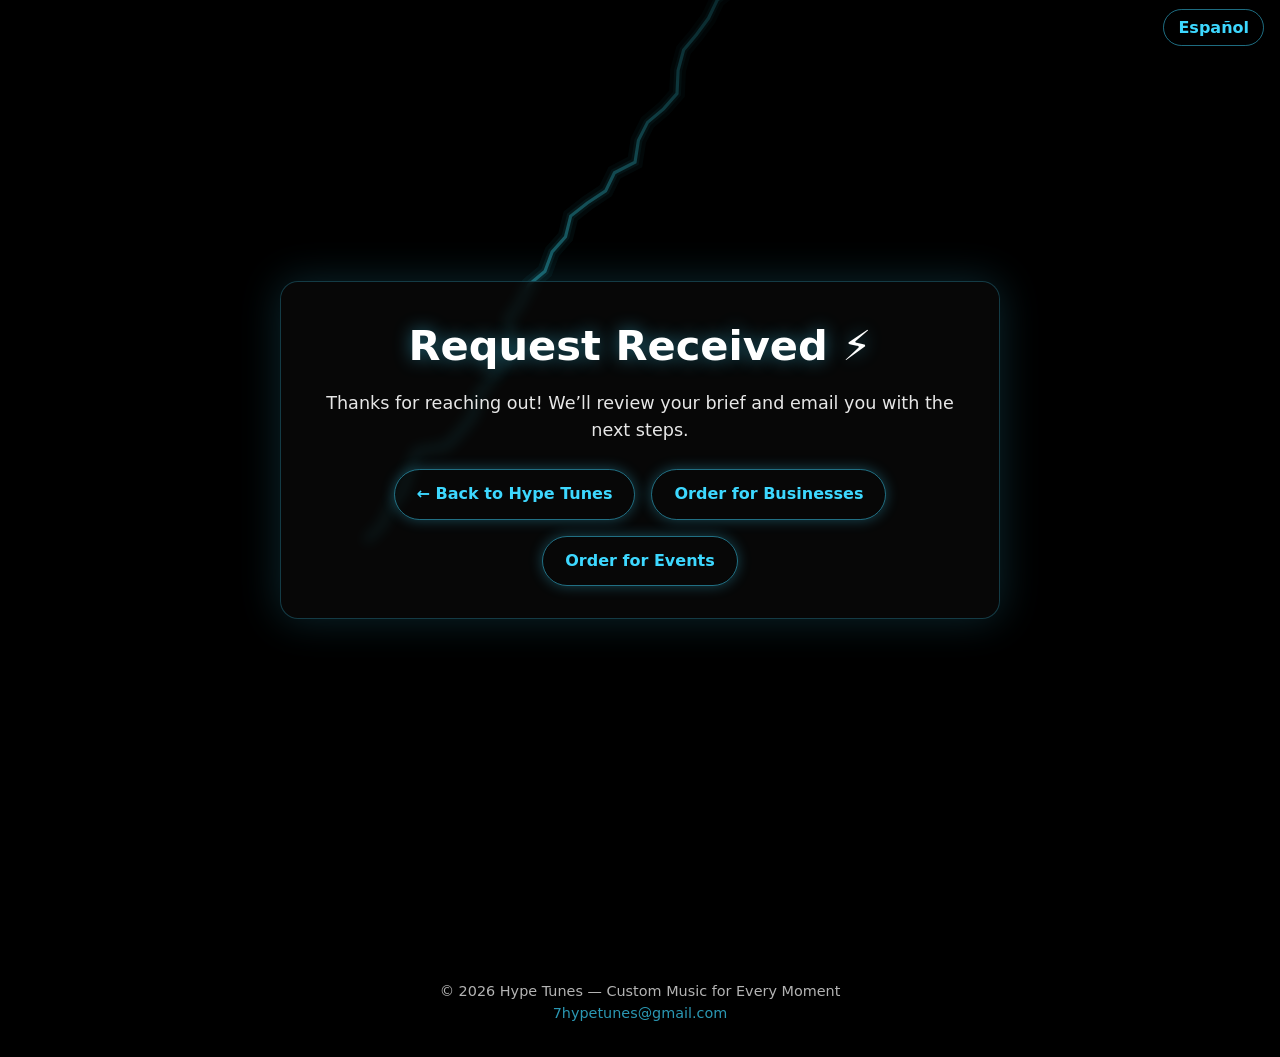
<file: thanks.html>
<!doctype html>
<html lang="en">
<head>
<title>Thanks! | Hype Tunes</title>
<meta name="description" content="Thanks! We received your request and will follow up with next steps.">
<meta charset="utf-8">
<meta name="viewport" content="width=device-width, initial-scale=1">

<link rel="icon" type="image/png" href="images/favicon-32.png" sizes="32x32">
<link rel="apple-touch-icon" href="images/apple-touch-icon.png" sizes="180x180">
<meta name="theme-color" content="#3dd8ff">

<style>
/* GLOBAL */
*{box-sizing:border-box}
html,body{
  margin:0;background:#000;color:#fff;
  font-family:Inter,system-ui,-apple-system,Segoe UI,Roboto;
  line-height:1.55;
}

/* BACKGROUND */
#energy{position:fixed;inset:0;z-index:0;filter:brightness(1.05) contrast(1.05)}
.overlay{
  position:fixed;inset:0;z-index:1;
  background:radial-gradient(ellipse at center,
    rgba(0,0,0,.15) 0%,
    rgba(0,0,0,.65) 55%,
    rgba(0,0,0,.9) 100%)
}

/* LAYOUT */
.container{
  position:relative;z-index:2;
  width:min(1100px,94vw);
  margin:auto;
  min-height:100vh;
  display:flex;
  justify-content:center;
  align-items:center;
  padding:48px 0;
}

/* CARD */
.card{
  width:min(720px,96vw);
  padding:32px 28px;
  text-align:center;
  border:1px solid rgba(61,216,255,.25);
  border-radius:18px;
  background:rgba(10,10,10,.7);
  backdrop-filter:blur(6px);
  box-shadow:0 0 40px rgba(61,216,255,.18);
}
h1{
  font-size:clamp(2rem,4vw,2.6rem);
  font-weight:900;margin:0 0 12px;
  text-shadow:0 0 18px rgba(61,216,255,.45)
}
p{
  opacity:.9;
  margin:0 0 24px;
  font-size:1.1rem;
}

/* LANGUAGE */
.lang{
  position:fixed;top:16px;right:16px;z-index:3
}
.lang a{
  padding:8px 14px;border-radius:999px;
  border:1px solid rgba(61,216,255,.5);
  color:#3dd8ff;text-decoration:none;font-weight:700;
}
.lang a:hover{
  color:#ff4dd8;border-color:#ff4dd8;
  box-shadow:0 0 16px rgba(255,77,216,.45)
}

/* BUTTONS */
.links-row{
  display:flex;gap:16px;flex-wrap:wrap;
  justify-content:center;
  margin-top:16px;
}
.btn{
  display:inline-block;padding:12px 22px;
  border-radius:999px;font-weight:800;
  text-decoration:none;cursor:pointer;
  border:1px solid rgba(61,216,255,.5);
  color:#3dd8ff;background:transparent;
  box-shadow:0 0 14px rgba(61,216,255,.3);
  transition:.2s ease;
}
.btn:hover{
  color:#ff4dd8;border-color:#ff4dd8;
  box-shadow:0 0 18px rgba(255,77,216,.45)
}

/* FOOTER */
footer{
  margin-top:48px;padding:32px 0;text-align:center;
  opacity:.7;font-size:.9rem
}
footer a{color:#3dd8ff;text-decoration:none}
footer a:hover{color:#ff4dd8}
</style>
</head>

<body>
<canvas id="energy"></canvas>
<div class="overlay"></div>

<div class="lang"><a href="thanks-es.html">Español</a></div>

<div class="container">
  <div class="card">
    <h1>Request Received ⚡</h1>
    <p>Thanks for reaching out! We’ll review your brief and email you with the next steps.</p>

    <div class="links-row">
      <a class="btn" href="index.html">← Back to Hype Tunes</a>
      <a class="btn" href="business-order.html">Order for Businesses</a>
      <a class="btn" href="event-order.html">Order for Events</a>
    </div>
  </div>
</div>

<footer>
  © 2026 Hype Tunes — Custom Music for Every Moment<br>
  <a href="mailto:7hypetunes@gmail.com">7hypetunes@gmail.com</a>
</footer>

<script>
/* Lightning Background */
const c=document.getElementById('energy'),ctx=c.getContext('2d');let W,H,DPR=1;
function size(){DPR=Math.min(devicePixelRatio||1,2);W=c.width=Math.floor(innerWidth*DPR);H=c.height=Math.floor(innerHeight*DPR);c.style.width=innerWidth+'px';c.style.height=innerHeight+'px'}
addEventListener('resize',size);size();
const R=(a,b)=>Math.random()*(b-a)+a;
class Bolt{constructor(x0,y0,x1,y1,col,t){this.p=[{x:x0,y:y0}];const dx=x1-x0,dy=y1-y0,d=Math.hypot(dx,dy),n=Math.max(10,Math.min(60,Math.floor(d/20)));for(let i=1;i<n;i++){const s=i/n;let x=x0+dx*s,y=y0+dy*s;const j=(Math.sin(i*12.9898)*43758.5453)%1,o=(j-.5)*(d*.02),nx=-dy/d,ny=dx/d;x+=nx*o;y+=ny*o;this.p.push({x,y})}this.p.push({x:x1,y:y1});this.life=1;this.fade=R(.02,.045);this.c=col;this.t=t;this.g=[{w:t*5,a:.12},{w:t*2.5,a:.18},{w:t,a:.9}]}
draw(){for(const g of this.g){ctx.strokeStyle=this.c;ctx.globalAlpha=g.a*this.life;ctx.lineWidth=g.w*DPR;ctx.lineCap='round';ctx.beginPath();ctx.moveTo(this.p[0].x,this.p[0].y);for(let i=1;i<this.p.length;i++)ctx.lineTo(this.p[i].x,this.p[i].y);ctx.stroke()}ctx.globalAlpha=1}
step(){this.life-=this.fade;return this.life>0}}
let bolts=[];
function spawn(){const e=Math.floor(R(0,4));let x0,y0;if(e===0){x0=R(0,W);y0=-50*DPR}else if(e===1){x0=W+50*DPR;y0=R(0,H)}else if(e===2){x0=R(0,W);y0=H+50*DPR}else{x0=-50*DPR;y0=R(0,H)}const x1=R(W*.25,W*.75),y1=R(H*.25,H*.75),col=Math.random()<.5?'rgba(61,216,255,1)':'rgba(255,77,216,1)',thick=R(1.5,3.2);const main=new Bolt(x0,y0,x1,y1,col,thick);bolts.push(main);if(Math.random()<.6){const n=Math.floor(R(1,3));for(let i=0;i<n;i++){const p=main.p[Math.floor(R(2,main.p.length-2))];const bx=p.x+R(-120*DPR,120*DPR),by=p.y+R(-120*DPR,120*DPR);bolts.push(new Bolt(p.x,p.y,bx,by,col,thick*.7))}}}
(function loop(){ctx.clearRect(0,0,W,H);bolts=bolts.filter(b=>{b.draw();return b.step()});if(Math.random()<.06)spawn();requestAnimationFrame(loop)})();
</script>

</body>
</html>
</file>
<file: css/global.css>
/* =====================================================
HYPE TUNES — Global Theme v4.1 (Polished Fix)
===================================================== */

:root{
--blue:#3dd8ff;
--pink:#ff4dd8;
--blue-soft:#7de8ff;
--bg:#000;
}

/* ====================================================
BASE
===================================================== */
html,body{
margin:0;
background:var(--bg);
color:var(--blue);
font-family:Inter,system-ui,-apple-system,Segoe UI,Roboto,sans-serif;
line-height:1.5;
letter-spacing:.2px;
overflow-x:hidden;

}

h1,h2,h3,legend{
color:var(--blue);
font-weight:800;
text-shadow:
0 0 8px rgba(61,216,255,1),
0 0 18px rgba(61,216,255,.85),
0 0 36px rgba(255,77,216,.45);
}

p,label,span,a{
color:var(--blue);
}

a{
text-decoration:none;
transition:all .25s ease;
}

a:hover{
color:var(--pink);
text-shadow:0 0 10px rgba(255,77,216,.7);
}

/* =====================================================
BACKGROUND
===================================================== */
#energy{
position:fixed;
inset:0;
z-index:0;
filter:brightness(1.05) contrast(1.05);
pointer-events:none;
}

/* =====================================================
NAVIGATION
===================================================== */
.top-nav{
position:fixed;
top:0;
left:0;
width:100%;
padding:14px 24px;
display:flex;
justify-content:space-between;
align-items:center;
background:rgba(0,0,0,0.75);
backdrop-filter:blur(12px);
border-bottom:1px solid rgba(61,216,255,0.4);
box-shadow:0 4px 20px rgba(61,216,255,0.25);
z-index:9999;
}

.nav-left,
.nav-center,
.nav-right{
flex:1;
display:flex;
align-items:center;
}

.nav-center{
justify-content:center;
gap:32px;
}

.nav-right{
justify-content:flex-end;
}

.nav-link{
font-weight:800;
font-size:.95rem;
white-space:nowrap;
}

.nav-left,
.nav-right{
  flex:0 0 auto;
}

/* DESKTOP SEPARATORS */
.nav-center .nav-link:not(:last-child)::after{
content:"|";
margin-left:20px;
color:rgba(61,216,255,0.5);
}

/* MOBILE DROPDOWN */
.order-dropdown{
display:none;
position:relative;
}

.order-btn{
background:none;
border:none;
color:var(--blue);
font-weight:800;
cursor:pointer;
}

.order-menu{
display:none;
position:absolute;
top:28px;
left:50%;
transform:translateX(-50%);
background:#000;
border:1px solid rgba(61,216,255,0.4);
border-radius:10px;
padding:10px 0;
min-width:160px;
text-align:center;
box-shadow:0 0 20px rgba(61,216,255,0.25);
}

.order-menu a{
display:block;
padding:10px 16px;
font-weight:700;
}

.order-menu a:hover{
background:var(--pink);
color:#000;
}

.order-dropdown.open .order-menu{
display:block;
}

/* MOBILE BREAKPOINT */
@media(max-width:600px){
.desktop-links{display:none;}
.order-dropdown{display:block;}

.container{
  width:100%;
  max-width:900px;
  margin:90px auto 0 auto;
  padding:0 18px;
  display:flex;
  flex-direction:column;
  align-items:center;
}
}

/* =====================================================
HERO VIDEO
===================================================== */
.video-wrap{
width:100%;
max-width:600px;
margin:0 auto;
position:relative;
aspect-ratio:4/5;
border-radius:18px;
overflow:hidden;
box-shadow:
0 0 22px rgba(61,216,255,.45),
0 0 44px rgba(255,77,216,.25);

isolation:isolate;
transform:translateZ(0);
}

.video-wrap video{
width:100%;
height:100%;
object-fit:cover;
}

.unmute{
position:absolute;
bottom:12px;
right:12px;
background:rgba(0,0,0,.75);
padding:8px 14px;
border-radius:999px;
font-size:.85rem;
font-weight:700;
border:1px solid rgba(61,216,255,.5);
cursor:pointer;
}

/* =====================================================
SOCIAL LINKS
===================================================== */
.links-row{
display:flex;
flex-wrap:wrap;
justify-content:center;
gap:14px;
margin-top:28px;
}

.chip{
padding:12px 20px;
border-radius:999px;
background:#000;
font-weight:700;
border:1px solid rgba(61,216,255,.6);
box-shadow:0 0 14px rgba(61,216,255,.25);
}

.chip:hover{
background:var(--pink);
color:#000;
}

/* =====================================================
LAYOUT
===================================================== */
.container{
width:100%;
max-width:900px;
margin:90px auto 0 auto;
padding:0 18px;
display:flex;
flex-direction:column;
align-items:center;
}

/* =====================================================
FOOTER
===================================================== */
footer{
width:100%;
text-align:center;
padding:40px 0 60px;
margin-top:40px;
}
</file>
